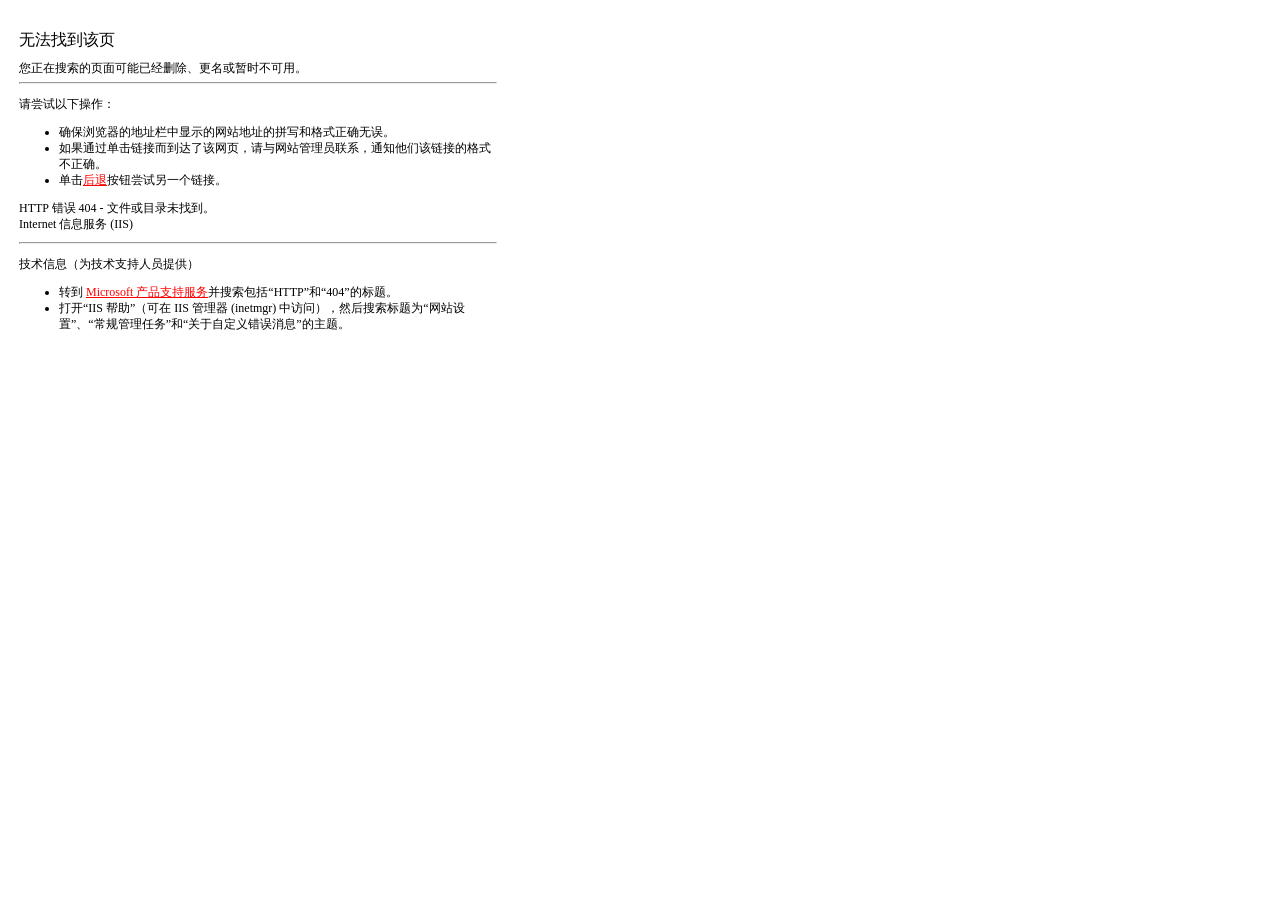
<file: web展示/skin/fonts/fontawesome-webfont3e6e-2.html>
<!DOCTYPE HTML PUBLIC "-//W3C//DTD HTML 4.01//EN" "http://www.w3.org/TR/html4/strict.dtd">
<HTML><HEAD><TITLE>�޷��ҵ���ҳ</TITLE>
<META HTTP-EQUIV="Content-Type" Content="text/html; charset=GB2312">
<STYLE type="text/css">
  BODY { font: 9pt/12pt ���� }
  H1 { font: 12pt/15pt ���� }
  H2 { font: 9pt/12pt ���� }
  A:link { color: red }
  A:visited { color: maroon }
</STYLE>
</HEAD><BODY><TABLE width=500 border=0 cellspacing=10><TR><TD>

<h1>�޷��ҵ���ҳ</h1>
������������ҳ������Ѿ�ɾ������������ʱ�����á�
<hr>
<p>�볢�����²�����</p>
<ul>
<li>ȷ��������ĵ�ַ������ʾ����վ��ַ��ƴд�͸�ʽ��ȷ����</li>
<li>���ͨ���������Ӷ������˸���ҳ��������վ����Ա��ϵ��֪ͨ���Ǹ����ӵĸ�ʽ����ȷ��
</li>
<li>����<a href="javascript:history.back(1)">����</a>��ť������һ�����ӡ�</li>
</ul>
<h2>HTTP ���� 404 - �ļ���Ŀ¼δ�ҵ���<br>Internet ��Ϣ���� (IIS)</h2>
<hr>
<p>������Ϣ��Ϊ����֧����Ա�ṩ��</p>
<ul>
<li>ת�� <a href="http://go.microsoft.com/fwlink/?linkid=8180">Microsoft ��Ʒ֧�ַ���</a>����������&ldquo;HTTP&rdquo;��&ldquo;404&rdquo;�ı��⡣</li>
<li>��&ldquo;IIS ����&rdquo;������ IIS ������ (inetmgr) �з��ʣ���Ȼ����������Ϊ&ldquo;��վ����&rdquo;��&ldquo;�����������&rdquo;��&ldquo;�����Զ��������Ϣ&rdquo;�����⡣</li>
</ul>

</TD></TR></TABLE></BODY></HTML>
</file>
